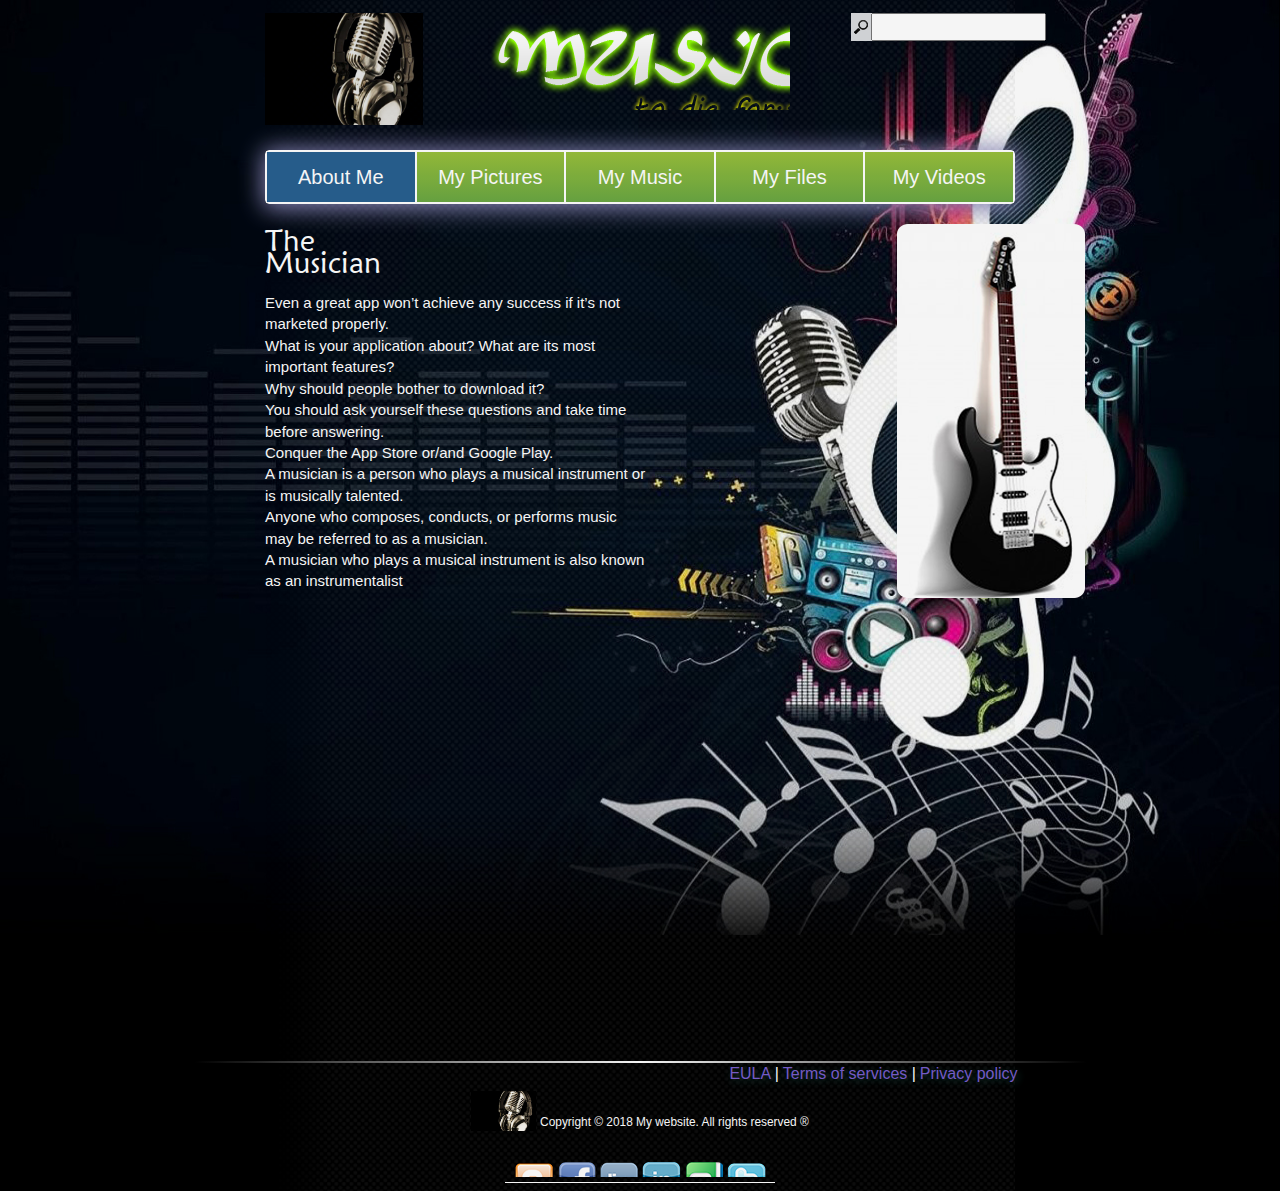
<file: index.html>
<!DOCTYPE html>
<html>
	<head>
	<title>About me</title>
	<meta name="viewport" content="width=device-width, initial-scale=1">
	<!-- nav -->
	<link rel="stylesheet" href="css/bootstrap.min.css">
	<!-- local css -->
	<link rel="stylesheet" type="text/css" href="css/styleMyFiles.css">
	</head>

	<body>
	<!-- Main container -->
		<div class="container">
			<!-- Inner main container -->
			<div class="second">
				<!-- 1st row -->
				<div class="row" id="row1">
			  		<div class="column side">
			    		<div class="mike">
						</div>
			  		</div>
			  		<div class="column mid">
			    		<div class="musicLogo">
						</div>
			  		</div>
			  		<div class="column side">
			    		<div class="search">
							<input type="text">
			  			</div>
					</div>
				</div>
				<!-- 1st row end -->
				<br>

				<!-- nav bar -->
				<nav class="navbar navbar-default">
				  <div class="container-fluid">
				    <!-- <div class="navbar-header">
				      <a class="navbar-brand" href="#">WebSiteName</a>
				    </div> -->
				    <ul class="nav navbar-nav">
				      <!-- <li class="active"><a href="#">Home</a></li> -->
				      <li><a href="#" 
				      		 class="active">About Me</a></li>
				      <li><a href="myPictures.html">My Pictures</a></li>
				      <li><a href="myMusic.html">My Music</a></li>
				      <li><a href="myFiles.html">My Files</a></li>
				      <li><a href="myVideos.html">My Videos</a></li>
				    </ul>
				  </div>
				</nav>
			  	<!-- nav bar end ******************************************************************-->		

				<!-- Text div -->
				<div class="txt">
					<div class="rowTxt" id="row2">
			    		<div class="col-sm-6 txt">
			      		<h2>The<span>Musician</span></h2>
							<br>
					 		<p>Even a great app won’t achieve any success if it’s not marketed properly.<br> 
								What is your application about? What are its most important features? <br>
								Why should people bother to download it?<br> 
								You should ask yourself these questions and take time before answering.<br>
								Conquer the App Store or/and Google Play.<br>
								A musician is a person who plays a musical instrument or is musically talented.<br> 
								Anyone who composes, conducts, or performs music may be referred to as a musician.<br> 
								A musician who plays a musical instrument is also known as an instrumentalist
							</p>
			    		</div>
			    		<div class="col-sm-6 guit" id="guitar">
			      		<img src="images/guitar.png">
			    		</div>
			    	</div>
				</div> <!-- Text + Guitar end -->
				<!-- line -->
				<footer>
					<!-- line -->
					<div class="line"></div>
					<!-- row 1 containing anchor -->
					<div class="footerRow1">
						<a href="#" class="footerBtn pipe">EULA</a>
						<a href="#" class="footerBtn pipe">Terms of services</a>
						<a href="#" class="footerBtn">Privacy policy</a>
					</div>
					<!-- row 2 of footer -->
					<div class="footerRow2">
						<img src="images/mike.jpg" id="footerImg">
						<small class="footerText">Copyright © 2018 My website. All rights reserved &reg</small>
					</div>
					<!-- row 3 of footer -->
					<div id="mySidenav" class="sidenav">
  						<a href="https://www.blogger.com/" target="blank" class="aNav">
  							<img src="images/blogger.png" id="blogger">
  						</a>
  						<a href="https://www.facebook.com/" class="aNav">
  							<img src="images/facebook.png" id="fb">
  						</a>
  						<a href="http://digg.com/" class="aNav">
  							<img src="images/digg.png" id="digg">
  						</a>
  						<a href="https://www.linkedin.com/start/join?_l=en" class="aNav">
  							<img src="images/linkedin.png" id="linkedin">
  						</a>
  						<a href="https://www.stumbleupon.com/" class="aNav">
  							<img src="images/stumbleupon.png" id="stumble">
  						</a>
  						<a href="https://twitter.com/login?lang=en" class="aNav">
  							<img src="images/twitter.png" id="twit">
  						</a>
					</div>
				</footer>
			</div><!-- second -->
		</div><!-- container -->
		<!-- 3.3.1 -->
		<script src="javascript/flipster/jquery.min.js"></script>
  	<script src="javascript/bootstrap.min.js"></script>
	</body>
</html>
</file>
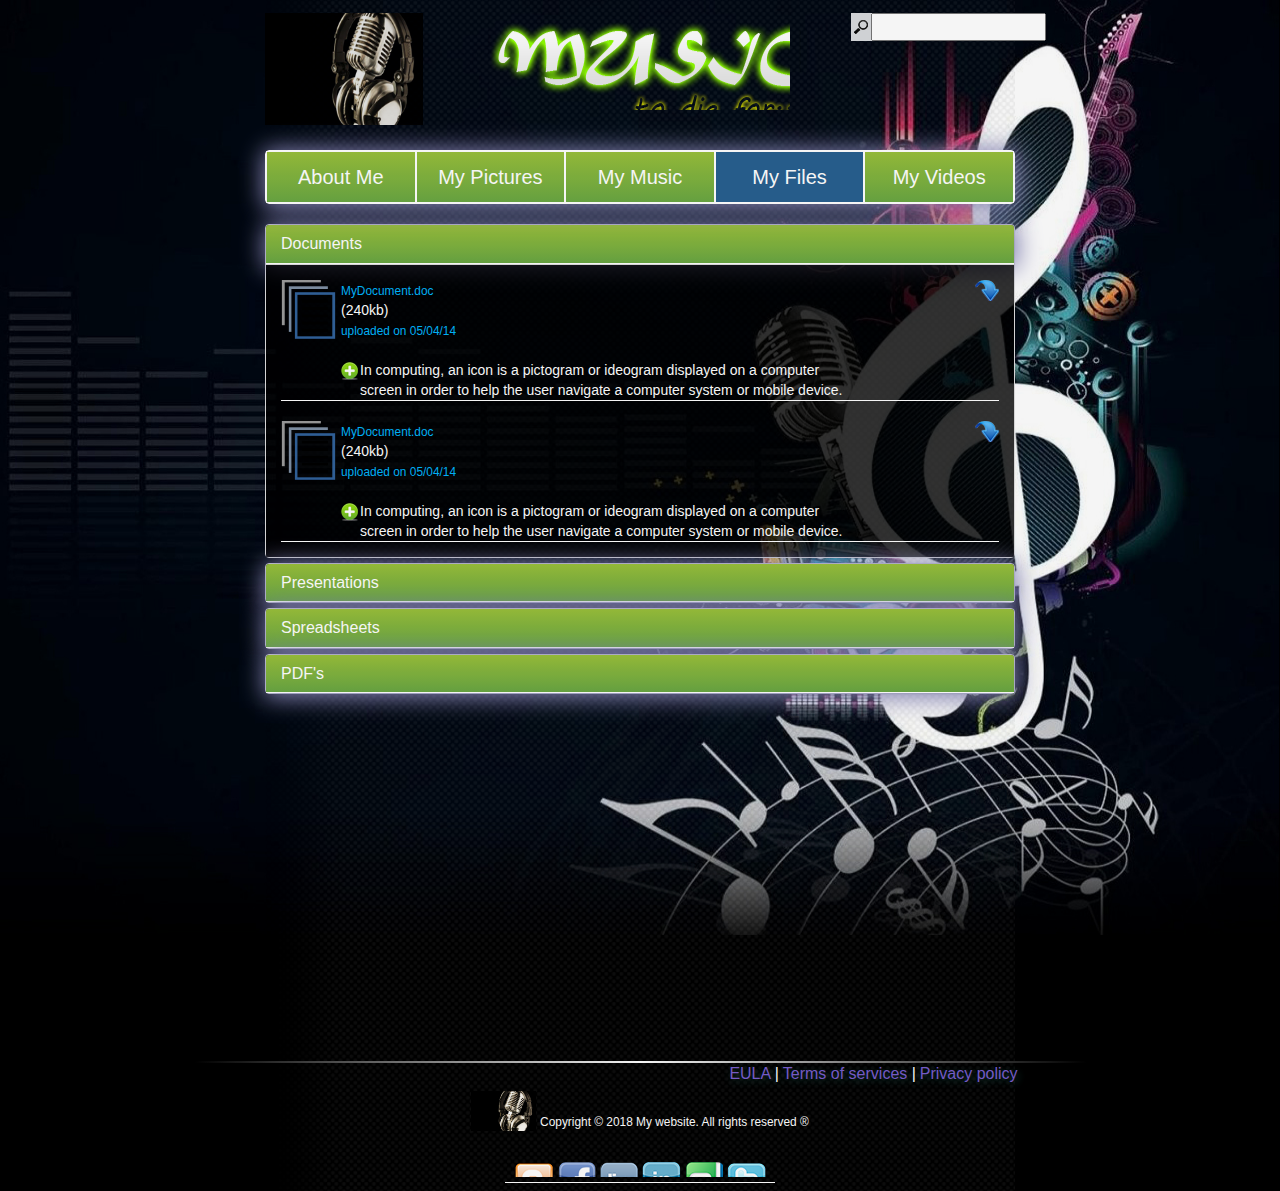
<file: myFiles.html>
<!DOCTYPE html>
<html>
	<head>
		<title>My Files</title>
		<meta charset="utf-8">
		<meta name="viewport" content="width=device-width, initial-scale=1">
		<!-- bootstrap css for nav & accordion-->
		<link rel="stylesheet" href="css/bootstrap.min.css">
	  <!-- local css -->
		<link rel="stylesheet" type="text/css" href="css/styleMyFiles.css">
		<!-- accordion js 3.3.1 & 3.3.7-->
		<script src="javascript/flipster/jquery.min.js"></script>
  	<script src="javascript/bootstrap.min.js"></script>
	</head>
	<body>
		<!-- Main container -->
		<div class="container">
			<!-- Inner main container -->
			<div class="second">
				<!-- 1st row -->
				<div class="row" id="row1">
			  		<div class="column side">
			    		<div class="mike">
						</div>
			  		</div>
			  		<div class="column mid">
			    		<div class="musicLogo">
						</div>
			  		</div>
			  		<div class="column side">
			    		<div class="search"> <input type="text"> </div>
					</div>
				</div>
				<!-- 1st row end -->
				<br>
				<!-- nav bar -->
				<nav class="navbar navbar-default">
				  <div class="container-fluid">
				    <ul class="nav navbar-nav">
				      <!-- <li class="active"><a href="#">Home</a></li> -->
				      <li><a href="index.html">About Me</a></li>
				      <li><a href="myPictures.html">My Pictures</a></li>
				      <li><a href="myMusic.html">My Music</a></li>
				      <li><a href="#" class="active">My Files</a></li>
				      <li><a href="myVideos.html">My Videos</a></li>
				    </ul>
				  </div>
				</nav>
			  	<!-- nav bar end ******************************************************************-->	
				<!-- files accordion -->
				<div class="panel-group" id="accordion">
					<!-- 1st -->
				  <div class="panel panel-default">
				    <div class="panel-heading active" data-parent="#accordion" data-toggle="collapse" data-target="#collapse1">
				    	<a><!-- href="#collapse1" -->
				        	<h4 class="panel-title">Documents</h4>
				      </a>
				      </div>
				      <div id="collapse1" class="panel-collapse collapse in">
				       	<div class="panel-body">
				        		<div class="imgData">
				        			<div class="left">
				        				<div class="leftImgDiv">
				        					<img src="images/myFiles/doc.png" class="leftImg">
				        				</div>
				        				<div class="text">
					        				<small>MyDocument.doc</small>   <br>
					        				(240kb) <br>
					        				<small>uploaded on 05/04/14</small>
					        			</div>
					        			<br>
				        				<!-- add icon -->
				        				<div class="add">
					        				<img src="images/myFiles/add.png" class="add">
					        			</div>
					        			<!-- code beside add -->
					        			<div class="addtxt">	
					        				In computing, an icon is a pictogram or ideogram displayed on a computer screen in order to help the user navigate a computer system or mobile device.
					        			</div>	<!-- add div end -->
				        			</div>
					        		<img src="images/myFiles/arrow.png" class="arr" data-toggle="tooltip" data-placement="bottom" title="A document is a written, drawn, presented, or memorialized representation of thought.">
				      		</div>
									<br> <!-- another row -->
				      		<div class="imgData">
				        			<div class="left">
				        				<div class="leftImgDiv">
				        					<img src="images/myFiles/doc.png" class="leftImg">
				        				</div>
				        				<div class="text">
					        				<small>MyDocument.doc</small>   <br>
					        				(240kb) <br>
					        				<small>uploaded on 05/04/14</small>
					        			</div>
					        			<br>
				        				<!-- add icon -->
				        				<div class="add">
					        				<img src="images/myFiles/add.png" class="add">
					        			</div>
					        			<!-- code beside add -->
					        			<div class="addtxt">	
					        				In computing, an icon is a pictogram or ideogram displayed on a computer screen in order to help the user navigate a computer system or mobile device.
					        			</div>	<!-- add div end -->
				        			</div>
					        		<img src="images/myFiles/arrow.png" class="arr" data-toggle="tooltip" data-placement="bottom" title="A document is a written, drawn, presented, or memorialized representation of thought.">
				      		</div>
				      	</div>
				   	</div>
				  </div>
				   <!-- 2nd **************************************************************************************-->
				   <div class="panel panel-default">
				      <div class="panel-heading" data-parent="#accordion" data-toggle="collapse" data-target="#collapse2">
				      	<a >
				      		<h4 class="panel-title">Presentations</h4>
				        	</a>
				      </div>
				      <div id="collapse2" class="panel-collapse collapse">
				      	<div class="panel-body">
				      		<div class="imgData">
				        			<div class="left">
				        				<div class="leftImgDiv">
				        					<img src="images/myFiles/Presentation.png" class="leftImg">
				        				</div>
				        				<div class="text">
					        				<small>MyPresentation.ppt</small>   <br>
					        				(240kb) <br>
					        				<small>uploaded on 05/04/14</small>
					        			</div>
					        			<br>
				        				<!-- add icon -->
				        				<div class="add">
					        				<img src="images/myFiles/add.png" class="add">
					        			</div>
					        			<!-- code beside add -->
					        			<div class="addtxt">	
					        				In computing, an icon is a pictogram or ideogram displayed on a computer screen in order to help the user navigate a computer system or mobile device.
					        			</div>	<!-- add div end -->
				        			</div>
					        		<img src="images/myFiles/arrow.png" class="arr" data-toggle="tooltip" data-placement="bottom" title="A presentation is the process of presenting a topic to an audience.">
				      		</div>	
				      		<br><!-- another row -->
				      		<div class="imgData">
				        			<div class="left">
				        				<div class="leftImgDiv">
				        					<img src="images/myFiles/Presentation.png" class="leftImg">
				        				</div>
				        				<div class="text">
					        				<small>MyPresentation.ppt</small>   <br>
					        				(240kb) <br>
					        				<small>uploaded on 05/04/14</small>
					        			</div>
					        			<br>
				        				<!-- add icon -->
				        				<div class="add">
					        				<img src="images/myFiles/add.png" class="add">
					        			</div>
					        			<!-- code beside add -->
					        			<div class="addtxt">	
					        				In computing, an icon is a pictogram or ideogram displayed on a computer screen in order to help the user navigate a computer system or mobile device.
					        			</div>	<!-- add div end -->
				        			</div>
					        		<img src="images/myFiles/arrow.png" class="arr" data-toggle="tooltip" data-placement="bottom" title="A presentation is the process of presenting a topic to an audience.">
				      		</div>
				      	</div><!-- panel body end -->
				      </div><!-- colapse end -->
				   </div><!-- panel-default end -->
				   <!-- 3rd **********************************************************************************-->
				   <div class="panel panel-default">
				      <div class="panel-heading" data-parent="#accordion" data-toggle="collapse" data-target="#collapse3">
				      	<a >
				      		<h4 class="panel-title">Spreadsheets</h4>
				      	</a>	
				      </div>
				      <div id="collapse3" class="panel-collapse collapse">
				      	<div class="panel-body">
				      		<div class="imgData">
				        			<div class="left">
				        				<div class="leftImgDiv">
				        					<img src="images/myFiles/spreadsheet.png" class="leftImg">
				        				</div>
				        				<div class="text">
					        				<small>MySpreadsheet.xsls</small>   <br>
					        				(240kb) <br>
					        				<small>uploaded on 05/04/14</small>
					        			</div>
					        			<br>
				        				<!-- add icon -->
				        				<div class="add">
					        				<img src="images/myFiles/add.png" class="add">
					        			</div>
					        			<!-- code beside add -->
					        			<div class="addtxt">	
					        				In computing, an icon is a pictogram or ideogram displayed on a computer screen in order to help the user navigate a computer system or mobile device.
					        			</div>	<!-- add div end -->
				        			</div>
					        		<img src="images/myFiles/arrow.png" class="arr" data-toggle="tooltip" data-placement="bottom" title="A spreadsheet is an interactive computer application for organization, analysis and storage of data in tabular form.">
				      		</div>
				      		<br><!-- another row -->
				      		<div class="imgData">
				        			<div class="left">
				        				<div class="leftImgDiv">
				        					<img src="images/myFiles/spreadsheet.png" class="leftImg">
				        				</div>
				        				<div class="text">
					        				<small>MySpreadsheet.xsls</small>   <br>
					        				(240kb) <br>
					        				<small>uploaded on 05/04/14</small>
					        			</div>
					        			<br>
				        				<!-- add icon -->
				        				<div class="add">
					        				<img src="images/myFiles/add.png" class="add">
					        			</div>
					        			<!-- code beside add -->
					        			<div class="addtxt">	
					        				In computing, an icon is a pictogram or ideogram displayed on a computer screen in order to help the user navigate a computer system or mobile device.
					        			</div>	<!-- add div end -->
				        			</div>
					        		<img src="images/myFiles/arrow.png" class="arr" data-toggle="tooltip" data-placement="bottom" title="A spreadsheet is an interactive computer application for organization, analysis and storage of data in tabular form.">
				      		</div>
				      	</div>
				      </div>
				   </div><!-- panel default end -->
					<!-- 4th ***********************************************************************************-->
					<div class="panel panel-default">
				      <div class="panel-heading" data-parent="#accordion" data-toggle="collapse" data-target="#collapse4">
				      	<a >
				      		<h4 class="panel-title">PDF's</h4>
				      	</a>
				      </div>
				      <div id="collapse4" class="panel-collapse collapse">
				      	<div class="panel-body">
				      		<div class="imgData">
				        			<div class="left">
				        				<div class="leftImgDiv">
				        					<img src="images/myFiles/pdf.svg" class="leftImg">
				        				</div>
				        				<div class="text">
				        					<small>MyDoc.pdf</small>   <br>
				        					(240kb) <br>
				        					<small>uploaded on 05/04/14</small>
					        			</div>
					        			<br>
					        			<!-- add icon -->
			        					<div class="add">
				        					<img src="images/myFiles/add.png" class="add">
				        				</div>
				        				<!-- code beside add -->
				        				<div class="addtxt">	
				        					In computing, an icon is a pictogram or ideogram displayed on a computer screen in order to help the user navigate a computer system or mobile device.
				        				</div>	<!-- add div end -->
				        			</div>
				        			<img src="images/myFiles/arrow.png" class="arr" data-toggle="tooltip" data-placement="bottom" title="The Portable Document Format is a file format developed in the 1990s to present documents, including text formatting and images.">
			      			</div>	
			      			<br><!-- another row -->
			      			<div class="imgData">
				        			<div class="left">
				        				<div class="leftImgDiv">
				        					<img src="images/myFiles/pdf.svg" class="leftImg">
				        				</div>
				        				<div class="text">
				        					<small>MyDoc.pdf</small>   <br>
				        					(240kb) <br>
				        					<small>uploaded on 05/04/14</small>
					        			</div>
					        			<br>
					        			<!-- add icon -->
			        					<div class="add">
				        					<img src="images/myFiles/add.png" class="add">
				        				</div>
				        				<!-- code beside add -->
				        				<div class="addtxt">	
				        					In computing, an icon is a pictogram or ideogram displayed on a computer screen in order to help the user navigate a computer system or mobile device.
				        				</div>	<!-- add div end -->
				        			</div>
				        			<img src="images/myFiles/arrow.png" class="arr" data-toggle="tooltip" data-placement="bottom" title="The Portable Document Format is a file format developed in the 1990s to present documents, including text formatting and images.">
			      			</div>
				      	</div>
				   	</div>
				   </div> 
				</div><!-- main panel-group end -->
				<!-- accordion end *************************************************************************- -->
				<!-- footer row -->
				<footer>
					<!-- line -->
					<div class="line"></div>
					<!-- row 1 containing a -->
					<div class="	">
						<div class="footerRow1">
							<a href="#" class="footerBtn pipe">EULA</a>
							<a href="#" class="footerBtn pipe">Terms of services</a>
							<a href="#" class="footerBtn">Privacy policy</a>
						</div>
						<!-- row 2 of footer -->
						<div class="footerRow2">
							<img src="images/mike.jpg" id="footerImg">
							<small class="footerText">Copyright © 2018 My website. All rights reserved &reg</small>
						</div>
						<!-- row 3 of footer -->
						<div id="mySidenav" class="sidenav">
	  						<a href="https://www.blogger.com/" target="blank" class="aNav">
	  							<img src="images/blogger.png" id="blogger">
	  						</a>
	  						<a href="https://www.facebook.com/" class="aNav">
	  							<img src="images/facebook.png" id="fb">
	  						</a>
	  						<a href="http://digg.com/" class="aNav">
	  							<img src="images/digg.png" id="digg">
	  						</a>
	  						<a href="https://www.linkedin.com/start/join?_l=en" class="aNav">
	  							<img src="images/linkedin.png" id="linkedin">
	  						</a>
	  						<a href="https://www.stumbleupon.com/" class="aNav">
	  							<img src="images/stumbleupon.png" id="stumble">
	  						</a>
	  						<a href="https://twitter.com/login?lang=en" class="aNav">
	  							<img src="images/twitter.png" id="twit">
	  						</a>
						</div>
					</div>	
				</footer>
			</div><!-- second -->
		</div><!-- main -->		
		<!-- custom js -->
		<script src="javascript/script.js"></script>
	</body>
</html>
</file>
<file: css/styleMyFiles.css>
/* COMMON CSS FOR ALL PAGES */ 
/* fonts */
@font-face {
    font-family: MaiandraGD;
    src: url('../fonts/Maiandra/Maiandra GD Regular.ttf');
}
/* cyrillic-ext */
@font-face {
  font-family: 'PT Sans Narrow';
  font-style: normal;
  font-weight: 400;
  src: local('PT Sans Narrow'), local('PTSans-Narrow'), url(http://fonts.gstatic.com/s/ptsansnarrow/v8/BngRUXNadjH0qYEzV7ab-oWlsbCLwR26eg.woff2) format('woff2');
  unicode-range: U+0460-052F, U+1C80-1C88, U+20B4, U+2DE0-2DFF, U+A640-A69F, U+FE2E-FE2F;
}
/* cyrillic */
@font-face {
  font-family: 'PT Sans Narrow';
  font-style: normal;
  font-weight: 400;
  src: local('PT Sans Narrow'), local('PTSans-Narrow'), url(http://fonts.gstatic.com/s/ptsansnarrow/v8/BngRUXNadjH0qYEzV7ab-oWlsbCCwR26eg.woff2) format('woff2');
  unicode-range: U+0400-045F, U+0490-0491, U+04B0-04B1, U+2116;
}
/* latin-ext */
@font-face {
  font-family: 'PT Sans Narrow';
  font-style: normal;
  font-weight: 400;
  src: local('PT Sans Narrow'), local('PTSans-Narrow'), url(http://fonts.gstatic.com/s/ptsansnarrow/v8/BngRUXNadjH0qYEzV7ab-oWlsbCIwR26eg.woff2) format('woff2');
  unicode-range: U+0100-024F, U+0259, U+1E00-1EFF, U+2020, U+20A0-20AB, U+20AD-20CF, U+2113, U+2C60-2C7F, U+A720-A7FF;
}
/* latin */
@font-face {
  font-family: 'PT Sans Narrow';
  font-style: normal;
  font-weight: 400;
  src: local('PT Sans Narrow'), local('PTSans-Narrow'), url(http://fonts.gstatic.com/s/ptsansnarrow/v8/BngRUXNadjH0qYEzV7ab-oWlsbCGwR0.woff2) format('woff2');
  unicode-range: U+0000-00FF, U+0131, U+0152-0153, U+02BB-02BC, U+02C6, U+02DA, U+02DC, U+2000-206F, U+2074, U+20AC, U+2122, U+2191, U+2193, U+2212, U+2215, U+FEFF, U+FFFD;
}
/* cyrillic */
@font-face {
  font-family: 'Pacifico';
  font-style: normal;
  font-weight: 400;
  src: local('Pacifico Regular'), local('Pacifico-Regular'), url(http://fonts.gstatic.com/s/pacifico/v12/FwZY7-Qmy14u9lezJ-6D6MmTpA.woff2) format('woff2');
  unicode-range: U+0400-045F, U+0490-0491, U+04B0-04B1, U+2116;
}
/* vietnamese */
@font-face {
  font-family: 'Pacifico';
  font-style: normal;
  font-weight: 400;
  src: local('Pacifico Regular'), local('Pacifico-Regular'), url(http://fonts.gstatic.com/s/pacifico/v12/FwZY7-Qmy14u9lezJ-6I6MmTpA.woff2) format('woff2');
  unicode-range: U+0102-0103, U+0110-0111, U+1EA0-1EF9, U+20AB;
}
/* latin-ext */
@font-face {
  font-family: 'Pacifico';
  font-style: normal;
  font-weight: 400;
  src: local('Pacifico Regular'), local('Pacifico-Regular'), url(http://fonts.gstatic.com/s/pacifico/v12/FwZY7-Qmy14u9lezJ-6J6MmTpA.woff2) format('woff2');
  unicode-range: U+0100-024F, U+0259, U+1E00-1EFF, U+2020, U+20A0-20AB, U+20AD-20CF, U+2113, U+2C60-2C7F, U+A720-A7FF;
}
/* latin */
@font-face {
  font-family: 'Pacifico';
  font-style: normal;
  font-weight: 400;
  src: local('Pacifico Regular'), local('Pacifico-Regular'), url(http://fonts.gstatic.com/s/pacifico/v12/FwZY7-Qmy14u9lezJ-6H6Mk.woff2) format('woff2');
  unicode-range: U+0000-00FF, U+0131, U+0152-0153, U+02BB-02BC, U+02C6, U+02DA, U+02DC, U+2000-206F, U+2074, U+20AC, U+2122, U+2191, U+2193, U+2212, U+2215, U+FEFF, U+FFFD;
}

/* body behavior */
body {
    background-color: black;
}
/* main container */
.container {
    position: relative;
    background: url(../images/bg1.jpg) no-repeat;
    background-size: 100% 100%;
    width: 100%;
    opacity: 0.96;
    min-height: 1100px;
}
/* second - inner container */
.second {
    background: url(../images/Layer4.png);
    margin-left: auto;
    margin-right: auto;
    width: 60%;
    padding-top: 10px;
    min-height: 1191px;
    /* border: 1px solid white; */
}
/* 1st row */
.second > .row {
    margin-right: 0px;
    margin-left: 0px;
    width: 100%;
    /* border: 1px solid red; */
}
/* mike details */
.mike {
    background-image: url(../images/mike.jpg);
    background-size: 100% 100%;
    background-repeat: no-repeat;
    padding-bottom: 112px;
    width: 70%;
    margin-top: 3px;
    opacity: .9;
}
.musicLogo {
    margin-top: 12px;
    background-image: url(../images/Music-logo.png);
    background-repeat: no-repeat;
    padding-bottom: 29.3%;
}
.search/* div */{
    position: relative;
    float: right;
    width: 73%;
    margin-top: 3px;
    background-color: rgb(216, 218, 221);
    background-image: url(../images/search_icon.png);
    background-repeat: no-repeat;
    background-position-x: 3px;
    background-position-y: 7px;
    padding-left: 20px;
    /* border: 1px solid red; */
}
input {
    width: 175px;
    padding: 1px 1px 3px;
}
.pic > input {
    width: 175px;
    padding: 3px 1px 3px;
}
.column {
    float: left;
    width: 33.33%;
    margin-left: 0px;
    padding-bottom: 5px;
    /* border: 1px solid white;  */
}
.side {
    width: 30%;
}
.mid {
    width: 40%;
}
/* Clear floats after the columns */
#row1:after {
    content: "";
    display: table;
    clear: both;
}
/* 1st row end----------------------------------------------------------------------------------------------*/
/* nav detailing ------------------------------------------------------------------------------------------*/
.navbar.navbar-default {
    border: 1px solid white;
    box-shadow: 1px 2px 23px 3px rgb(137, 136, 186);
    background: linear-gradient(0deg, #69a643 0%, #99c03b 100%);
}
.container-fluid {
    padding: 0px;
}
.container-fluid > ul {
    text-align: center;
    width: 100%;
}
.nav > li {
    border: 1px solid white;
    width: 20%;
    font-size: 20px;
}
.navbar-default .navbar-nav > li > a {
    color: white;
}
.navbar-default .navbar-nav > li > a:hover {
    background: linear-gradient(0deg, #0c4c5a 0%, #47bbec 100%);
    font-weight: bold;
    font-family: MaiandraGD;
}

/* footer ------------------------------------------------------------------------------------------*/
/* line */
footer .line {
    padding-bottom: 2px;
    /* text-align: center; */
    background: linear-gradient(to left, #000, #fff, #000) right #fff no-repeat;
    background-size: 100% 5px;
    margin-top: 190px;
    width: 895px;
    margin: 0 auto;
}
/* line end---------------------------------------------------------- */
footer {
    position: absolute;
    bottom: 0;
    left: 0;
    right: 0;
    margin-bottom: 8px;
}
/* footer row 1 */
.footerRow1 {
    text-align: right;
    margin: 0 auto;
    width: 59%;
}
.footerBtn {
    background-color: transparent;
    color: rgb(121, 95, 206);
    /* #1C4940; */
    font-weight: normal;
    border: 0px;
    font-size: 16px;
    text-shadow: 2px 2px 8px #1C4940;
}
.pipe::after { 
    content: " |";
    color: white;
} 
.footerBtn:hover {
    text-decoration: none;
    color: #FF1177;
    text-shadow: 0 0 5px #fff, 0 0 10px #fff, 0 0 20px rgb(121, 95, 206), 0 0 30px rgb(121, 95, 206), 0 0 40px rgb(121, 95, 206), 0 0 55px rgb(121, 95, 206), 0 0 75px rgb(121, 95, 206);
}
.pipe::after { 
    content: " |";
    color: white;
} 
/* footer row 2 */
.footerRow2 {
    margin-top: 5px;
    margin-bottom: 5px;
    text-align: center;
}
#footerImg {
    height: 40px;
    width: 65px;
    vertical-align: bottom;
}
.footerText {
    color: white;
    margin-top: 20px;
}
/* footer nav */
.sidenav {
    text-align: center;
    border-bottom: 1px solid white;
    box-shadow-bottom: 5px white;
    width: 270px;
    margin-left: auto;
    margin-right: auto;
}
.aNav {
    min-height: 40px;
    overflow: hidden;
    display: inline-block;
}
.aNav img {
    position: relative;
    bottom: -25px;
}
.aNav:hover img {
    bottom: 0;
    transition-duration: 0.8s;
}

/* MY FILES CSS ************************************************************************************************/
.panel-default > .panel-heading {
    background: linear-gradient(0deg, #69a643 0%, #99c03b 100%);
    box-shadow: 1px 2px 23px 3px rgb(137, 136, 186);
    border-bottom: 1px solid white;
}
.panel-default > .panel-heading:hover {
    background: linear-gradient(0deg, #0c4c5a 0%, #47bbec 100%);
    font-weight: bold;
    font-family: MaiandraGD;
}
.panel-heading > a {
    color: white;
    text-decoration: none;
}
.panel {
    background: transparent;
}
/* panel body contents */
.panel-default > .panel-heading + .panel-collapse > .panel-body {
    background: rgba(0, 0, 0, 0.8);
}
.panel-body {
    color: white;
}
.imgData {
    position: relative;
    border-bottom: 1px solid white;
}
/* arrow in pannel body */
.arr {
    position: absolute;
    right: 0;
    top: 0;
}
/* pannel body inner left div for icon and text */
.left {
    width: 90% font-weight: bold;
}
/* left images */
.leftImg {
    height: 60px;
    width: 55px;
}
/* main accordion pannel */
/* .panel-default > .panel-heading + .active {
  background-color: #286090;
} */

.panel-group {
    width: 100%;
    min-height: 598px;
}
/* tooltip hover */
.arr + .tooltip > .tooltip-inner {
    background-color: rgba(255, 255, 255, 0.4);
    color: #00b6fe;
    border: 1px solid #00b6fe;
    font-weight: 350;
    max-width: 360px;
    font-size: 15px;
    text-align:left;
    text-align: left;
    margin-right: 0px;
    margin-top:-9px;
}
.arr + .tooltip > .tooltip-arrow {
    border-bottom-color: #00b6fe;
    border-style: none;
}
/* small details */
small {
    color: #00b6fe;
}
/* add icon */
.add {
    border: 1px solid rgba(255, 255, 255, 0.0);
    float: left;
    padding-left: 29px;
}
.leftImgDiv {
    float: left;
    height: 50px;
    width: 50px;
}
.text {
    width: 300px;
    padding-left: 60px;
}
.addtxt {
    width: 79%;
}

/* ABOUT ME **************************************************************************************************/
/* Text area datailing */
.txt {
    padding-left: 0px;
}
h2 {
    margin-top: 0px;
}
h2 span {
    margin-top: 5px;
    display: block;
    line-height: 0;
}
h1,
h2 {
    color: white;
    text-align: left;
    padding-left: 0px;
    font-family: MaiandraGD;
}
h1 {
    font-variant: small-caps;
}
p {
    color: white;
    width: 106%;
    text-align: left;
    font-family: Arial;
    font-size: 15px
    /* border: 1px solid white; */
}
/* 2nd row behavior */
#row2 {
    width: 100%;
    padding-bottom: 375px;
    /* border: 1px solid red; */
}
/* guitar pic  */
#guitar {
    width: 50%;
    min-height: 100%;
    padding-left: 257px;
}
/* row 2 columns behavior */
.col-sm-6 {
    width: 50%;
}

/* MY PICTURES *************************************************************************************************/
/* Grid and gallery buttons div -------------------------------------------------------------------------------*/
.btn-primary {
    width: 132px;
    border: 1px solid white;
    background: linear-gradient(0deg, #69a643 0%, #99c03b 100%);
    box-shadow: 1px 2px 23px 3px rgb(137, 136, 186);
}
.mainView > .gridGal {
    width: 20.3%;
    float: right;
}
.mainView > .gridGal button {
    width: 50%;
    padding: 5px;
}
/* image grid -------------------------------------------------------------------------------------------------*/
.imgDetail {
    width: 19.6%;
    cursor: pointer;
    height: 131.5px;
}
.w3-modal-content {
    width: 502px;
    margin-top: 140px;
    border-style: groove;
    border-width: 2px;
    border-color: #ffffff;
    background-color: #ffffff;
    box-shadow: 0px 0px 8px 3px #ffffff;
}
.imgView {
    height: 480px;
    width: 500px;
    background-color: #151414;
    padding: 12px;
    /* border: 1px solid white; */
}
.w3-display-topright {
    position: absolute;
    right: 489px;
    top: 223px;
    color: white;
    z-index: 1;
    border: 1px solid white;
    border-radius: 100px;
    height: 37px;
    width: 37px;
    padding: 0px 0px;
}
.imgView p {
    color: white;
    margin-top: 10px;
    width: 100%;
}
#img01 {
    border: 18px 9px solid red;
    border-bottom: 1px solid white;
    border-top: 1px solid white;
    vertical-align: middle;
}
/* hide div */
.disp {
    display: none;
}
/* gallery div detialing */
.mainView {
    min-height: 440px;
}
/* gallery -> elastislice image gallery */
/* inner container of gallery */
.mainView > .gallery > .content {
    margin: 0 auto;
}
.rg-view {
    max-height: 21px;
}
.rg-view > a {
    width: 22px;
    height: 17px;
    /* opacity: 0.8; */
}
.es-carousel-wrapper {
    padding: 10px 51px;
    background: transparent url(../images/gallery/black.png) repeat top left;
}
/* next button */
.es-nav span.es-nav-next {
    right: 4px;
    left: auto;
    background-position: top right;
    background: url(../images/arrw.png) no-repeat;
}
.es-nav span.es-nav-prev {
    right: 4px;
    left: 0px;
    background-position: top right;
    background: url(../images/arrwcopy.png) no-repeat;
}
.es-nav span {
    position: absolute;
    top: 37%;
    width: 25px;
    height: 48px;
    margin-top: -13px;
    text-indent: -9000px;
    cursor: pointer;
    opacity: 0.8;
}
.rg-image img {
    max-height: 100%;
    max-width: 100%;
    border-style: groove;
    border-width: 2px;
    border-color: #ffffff;
    background-color: #ffffff;
    box-shadow: 0px 0px 8px 3px #ffffff;
}

/* MY Music ********************************************************************************************/
/* toggle buttons */
.mainViewMusic > .gridGal {
    width: 40%;
    float: right;
}
.mainViewMusic > .gridGal button {
    width: 33.5%;
    padding: 5px;
}
/* music grid */
.musicGrid > .musicImageGrid > .gridImg + .tooltip > .tooltip-inner {
    background: rgba(0, 0, 0, 0.8);
    color: #00b6fe;
    border: 1px solid #00b6fe;
    font-weight: 350;
    max-width: 230px;
    font-size: 15px;
    text-align:left;
    margin-right: 0px;
}
.gridMusicPlayer_Info {
    width: 100%;
    min-height: 200px;
}
.gridMusicPlayer {
    width: 50%;
    min-height: 200px;
    float: left;
    position: relative;
}
.gridMusicPlayer > audio {
    bottom: 0;
    position: absolute;
}
.gridMusInfo {
    font-family: MaiandraGD;
    background: rgba(0, 0, 0, 0.8);
    text-align: center;
    font-weight: 400;
    width: 65%;
    margin: 0 auto;
    margin-top: 60px;
    box-shadow: 1px 2px 23px 3px rgb(137, 136, 186);
    font-size: 20px;
    margin: 0 auto;
    margin-top: 50px;
}
.muscicGridInfo {
    text-align: center;
    width: 50%;
    margin: 0 auto;
    margin-top: 0px;
    min-height: 200px;
    float: right;
}
.musicImageGrid {
    clear: both;
}
/* music list */
.musicList > table {
    color: white;
    background: rgba(0, 0, 0, 0.8);
    margin-top: 10px;
}
.highlight { 
    box-shadow: 0px 0px 8px 3px #ffffff;
    background-color: darkolivegreen; 
}

.stop {   
}

/* Music gallery */
.musicGallery > .gridMusicDiv {
    width: 100%;
    text-align: center;
    min-height: 40px;
}
/* tooltip */
.musGal > .musicInfoGal + .tooltip > .tooltip-inner {
    background: rgba(0, 0, 0, 0.8);
    color: #00b6fe;
    border: 1px solid #00b6fe;
    font-weight: 350;
    max-width: 230px;
    font-size: 15px;
    text-align:left;
    margin-right: 0px;
}
.musGal > .musicInfoGal + .tooltip > .tooltip-arrow {
    border-bottom-color: #00b6fe;
    border-style: none;
}
.galleryMusInfo {
    font-family: MaiandraGD;
    background: rgba(0, 0, 0, 0.8);
    text-align: center;
    font-weight: 400;
    width: 65%;
    margin: 0 auto;
    margin-top: 60px;
    box-shadow: 1px 2px 23px 3px rgb(137, 136, 186);
    font-size: 20px;
    margin: 0 auto;
    margin-top: 50px;
}
/* Flipster OVERRIDING */
.demo {
    padding: 0em 2em;
    text-align: center;
}
.demo .flipster {
    margin: 0 -2em;
    max-height: 700px;
    min-height: 150px;
    overflow: hidden;
    position: static;
    /* padding: 20px; */
}
.flipster__nav {
    /* display: block; */
    display: none;
    margin: 0 0 4em;
    text-align: center;
    position: relative;
}
.flipster__nav__item {
    /* display: inline-block; */
    display: none;
    margin: 0 .25em;
}
.flipster__item {
    display: inline-block;
    white-space: normal;
    word-spacing: normal;
    vertical-align: bottom;
    /* width: 90%; */
}
.flipster__item img {
    width: 400px;
    height: 300px;
}
/* image shadow */
.flipster__item__content > img {
    border-style: groove;
    border-width: 2px;
    border-color: #ffffff;
    background-color: #ffffff;
    box-shadow: 0px 0px 8px 3px #ffffff;
}
/* video shadow */
.flipster__item__content > video {
    border-style: groove;
    border-width: 2px;
    border-color: #ffffff;
    background-color: #ffffff;
    box-shadow: 0px 0px 8px 3px #ffffff;
}
/* music gal */
.musicGal > .flipster >.flipster__button {
    top: 39%;
}
.musicGal > .flipster > .flipster__button--prev {
    background: url(../images/arrwcopy.png) no-repeat;
    left: 282px;
}
.musicGal > .flipster > .flipster__button--next {
    background: url(../images/arrw.png) no-repeat;
    right: 282px;
}
/* video gal */
.videoGal > .flipster >.flipster__button {
    top: 41%;
}
.videoGal > .flipster > .flipster__button--prev {
    background: url(../images/arrwcopy.png) no-repeat;
    left: 242px;
}
.videoGal > .flipster > .flipster__button--next {
    background: url(../images/arrw.png) no-repeat;
    right: 242px;
}

.flipster__button svg {
    stroke: transparent;
}
/* gallery slider */
/* MY VIDEOS ****************************************************/
.gridVideoDiv {
    width: 100%;
    min-height: 250px;
}
.gridVideoDiv > video {
    width: 50%;
} 
.videoInfo {
    width: 50%;
    min-height: 250px;
    float: right;
}
/* gallery */
/* tooltip for video info gallery*/
video + .tooltip > .tooltip-inner {
    background: rgba(0, 0, 0, 0.8);
    color: #00b6fe;
    border: 1px solid #00b6fe;
    font-weight: 350;
    max-width: 230px;
    font-size: 15px;
    text-align:left;
    margin-right: 0px;
}
/* tooltip for video info gallery grid*/
.videoGridRow > img + .tooltip > .tooltip-inner {
    background: rgba(0, 0, 0, 0.8);
    color: #00b6fe;
    border: 1px solid #00b6fe;
    font-weight: 350;
    max-width: 230px;
    font-size: 15px;
    text-align:left;
    margin-right: 0px;
}
.videoGridRow > .r-img > img + .tooltip > .tooltip-arrow {
    border-bottom-color: #00b6fe;
    border-style: none;
}
/* grid row images */
.videoGridRow > img {
    min-height: 131px;
}
.videoGridRow > img >.dmitri {
    width: 174px;
}
.videoGridRow > img >.cali {
    width: 177px;
    margin-left: -2px;
}
/* para for detailed info */
.videoGallery > .galleryVidInfo {
    font-family: MaiandraGD;
    background: rgba(0, 0, 0, 0.8);
    text-align: center;
    font-weight: 400;
    width: 30%;
    margin: 0 auto;
    margin-top: 20px;
    box-shadow: 1px 2px 23px 3px rgb(137, 136, 186);
}
/* grid */
.gridVidInfo {
    font-family: MaiandraGD;
    background: rgba(0, 0, 0, 0.8);
    text-align: center;
    font-weight: 400;
    width: 65%;
    margin: 0 auto;
    margin-top: 60px;
    box-shadow: 1px 2px 23px 3px rgb(137, 136, 186);
    font-size: 20px;
    margin: 0 auto;
    margin-top: 50px;
}

.active {
    background-color: #286090;
}
</file>
